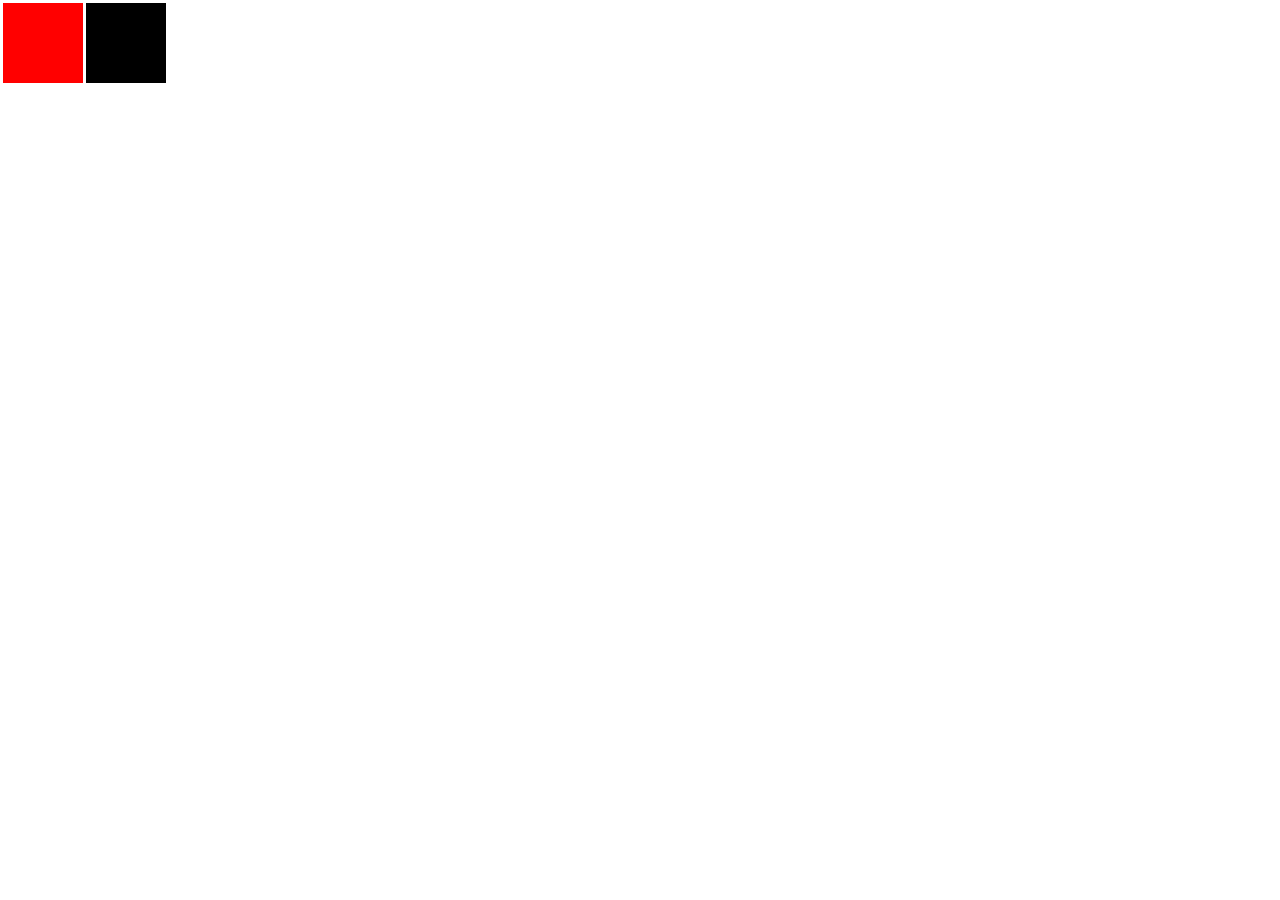
<file: demo_prac/drag/index.html>
﻿<!doctype html>
  <html>
    <head>
      <meta charset="utf-8"/>
	  <title>drag</title>
      <link type="text/css" rel="stylesheet" href="style.css"/>
      <script src="script.js"></script>	  
	</head>
	<body>
	  <div id="div1"></div>
	  <div id="div2"></div>
	</body>	
  </html>
</file>
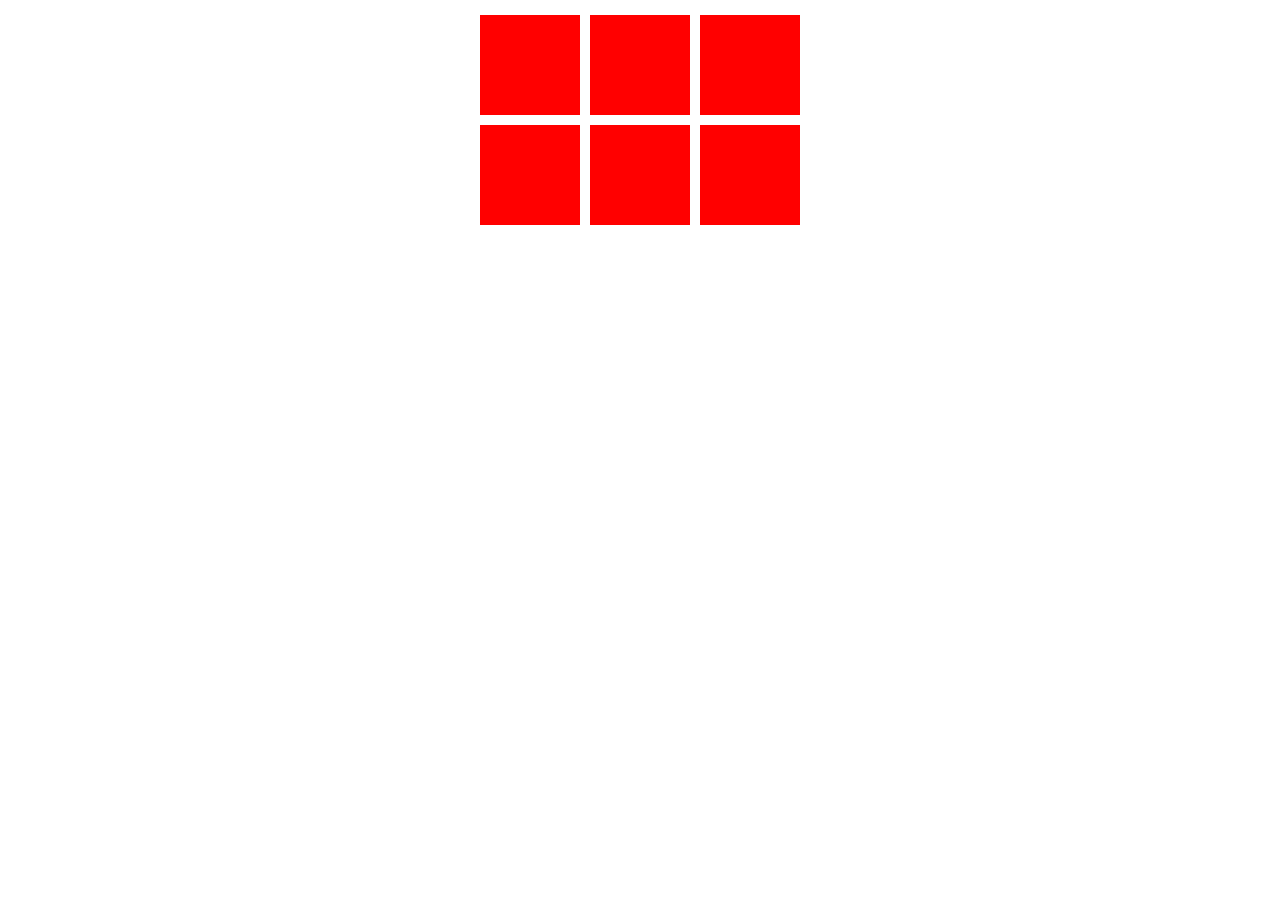
<file: demo_prac/hover/hover.html>
<!doctype html>
<html>
  <head>
    <meta charset="utf-8">
	<title>JavaScript_practice</title>	
  </head>
  <body>
    <ul class="oul_hover">
	  <li class="inner">
	    <div></div><span class="outer"></span>
	  </li>
	  <li class="inner">
	    <div></div><span class="outer"></span>
	  </li>
	  <li class="inner">
	    <div></div><span class="outer"></span>
	  </li>
	  <li class="inner">
	    <div></div><span class="outer"></span>
	  </li>
	  <li class="inner">
	    <div></div><span class="outer"></span>
	  </li>
	  <li class="inner">
	    <div></div><span class="outer"></span>
	  </li> 
	</ul>
	<style>
	  .oul_hover{
		list-style:none;
		padding:0px;
		width:330px;
		margin:10px auto;
	  }
	  .oul_hover li{
	    width:100px;
		height:100px;
		overflow:hidden;
		float:left;
		margin:5px;
		position:relative;
	  }
	  .oul_hover div{
	    width:100px;
		height:100px;
		background-color:red;
	  }
	  .oul_hover span{
	    width:100px;
		height:100px;
		background-color:blue;
		position:absolute;
		top:0px;
		left:-100px;
		z-index:1;
	  }
	</style>
	<script src="hover.js"></script>
  </body>
</html>
</file>
<file: demo_prac/drag/style.css>
﻿
*{
	margin:0px;
	padding:0px;
}
#div1, #div2{
	width:5em;
	height:5em;	
	position:absolute;
}
#div1{
    background-color:red;
	left:0.2em;
	top:0.2em;
}
#div2{
    background-color:black;
	left:5.4em;
	top:0.2em;
}
</file>
